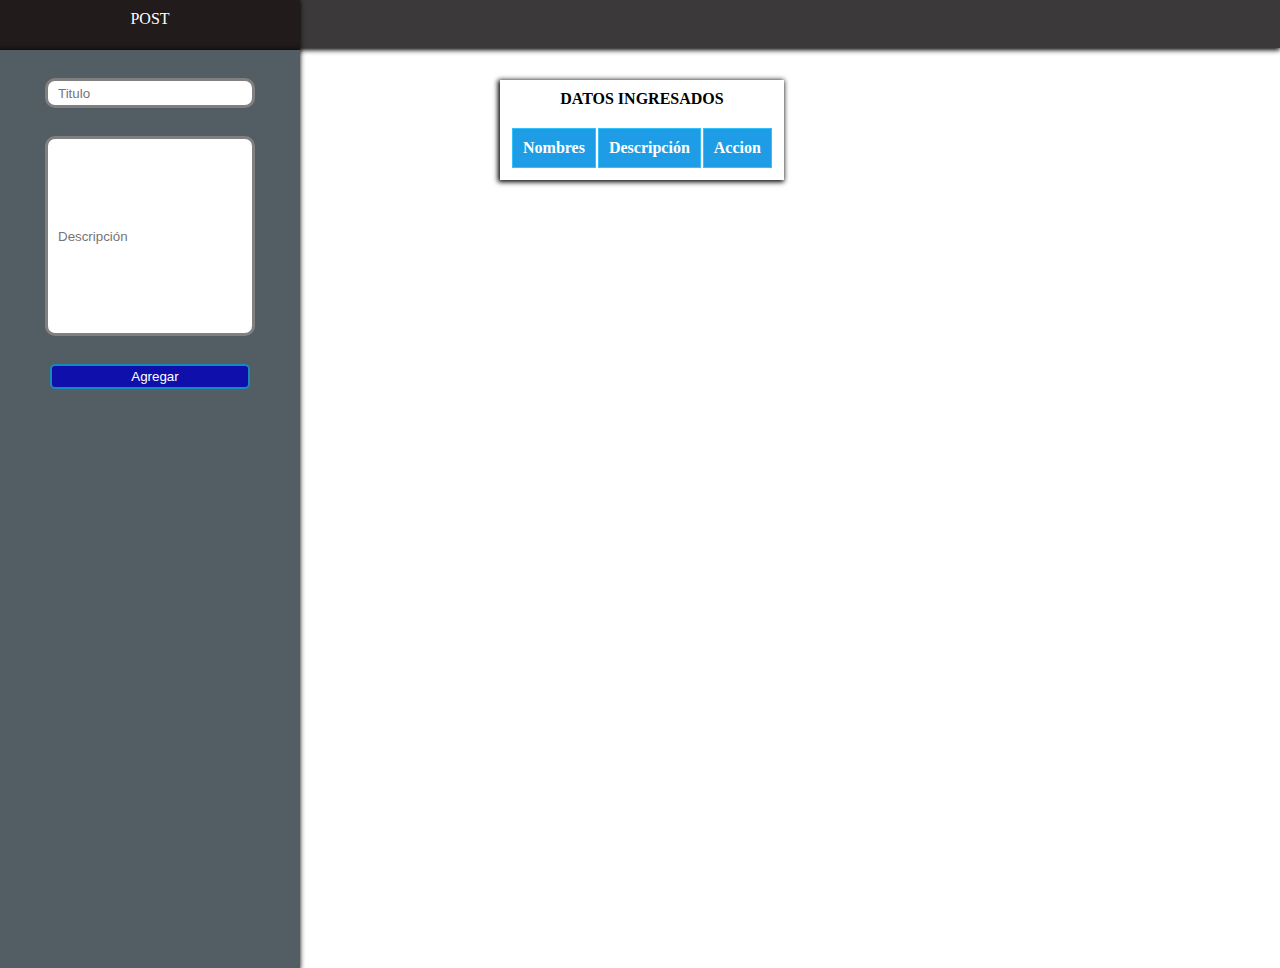
<file: Examen/index.html>
<!DOCTYPE html>
<html lang="en">
<head>
    <meta charset="UTF-8">
    <meta http-equiv="X-UA-Compatible" content="IE=edge">
    <meta name="viewport" content="width=device-width, initial-scale=1.0">
    <link rel="stylesheet" href="https://cdnjs.cloudflare.com/ajax/libs/font-awesome/6.1.1/css/all.min.css"
        integrity="sha512-KfkfwYDsLkIlwQp6LFnl8zNdLGxu9YAA1QvwINks4PhcElQSvqcyVLLD9aMhXd13uQjoXtEKNosOWaZqXgel0g=="
        crossorigin="anonymous" referrerpolicy="no-referrer" />
    <title>Document</title>
    <link rel="stylesheet" href="css/estilos.css">

</head>

<body class="grid-container">
    <nav class="navbar"><i class="fa-solid fa-gear"></i> POST</nav>
    <header class="header"><i class="fa-duotone fa-alien-8bit"></i></header>

    <section class="main2"><br>

        <input type="text" class="caja" id="nombres" placeholder="Titulo" required><br><br>

        <input type="text" class="caja2" id="descripcion" placeholder="Descripción"><br><br>

        <button class="boton" onclick="registrar()">Agregar</button><br><br>
        <br><br>

    </section>

    <div class="container max">
        <table id="table">
            <thead>
                <tr>
                    <h4>DATOS INGRESADOS</h4><br>
                    <th>Nombres</th>
                    <th>Descripción</th>
                    <th>Accion</th>
                </tr>
            </thead>
            <tbody id="tbd"></tbody>
        </table>
    </div>
    <script src="js/script.js"></script>
    
</body>

</html>
</file>
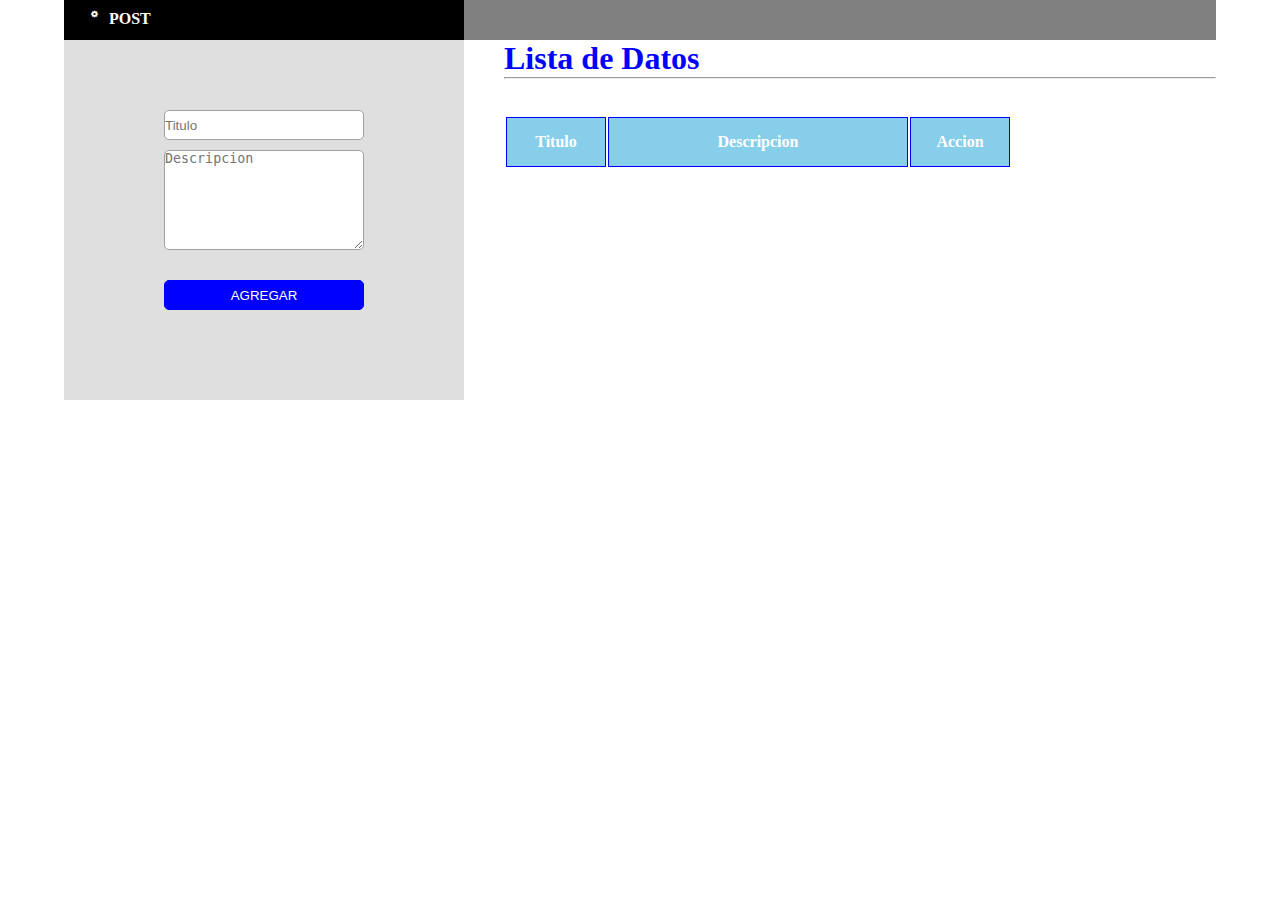
<file: Examen/index2.html>
<!DOCTYPE html>
<html lang="en">
<head>
    <meta charset="UTF-8">
    <meta http-equiv="X-UA-Compatible" content="IE=edge">
    <meta name="viewport" content="width=device-width, initial-scale=1.0">
    <title>Document</title>
    <link rel="stylesheet" href="css/estilos2.css">
    <link rel="stylesheet" href="https://stackpath.bootstrapcdn.com/font-awesome/4.7.0/css/font-awesome.min.css">
    <style>
  
    </style>
</head>
<body>
    <div class="caj">
      <div class="head">
        <i id="img1" class="fa fa-cog" aria-hidden="true"></i>
            <h1>POST</h1>
      </div>
    <div class="head1"></div>
    <div class="container1">
      <input type="text" class="caja" name="" id="titulo" placeholder="Titulo">
      <textarea name="" id="descripcion" placeholder="Descripcion" cols="30" rows="10" class="caja1"></textarea>
      <button class="boton" onclick="agregar()">AGREGAR</button>
    </div>
    <div class="container2">
      <h1>Lista de Datos</h1>
      <hr>
      <br>
      <br>

        <table id="table">
           <thead>
             <tr>
              <th class="th">Titulo</th>
              <th class="th1">Descripcion</th>
              <th class="th2" colspan="2">Accion</th>
             </tr>
           </thead>
      <tbody id="tbd"></tbody>

        </table>
    </div>
    </div>
    <script src="js/script2.js"></script>
</body>
</html>
</file>
<file: Examen/css/estilos.css>
@import url("https://fonts.googleapis.com/css2?family=Public+Sans&display=swap");
* {
    box-sizing: border-box;
    margin: 0;
    padding: 0;
}
.grid-container>* {
    box-shadow: -1px 1px 5px 1px black;
    border: 4px;
    padding: 10px;
    text-align: center;
}
.header {
    grid-area: header;
    background-color: #3b3939;
    color: white;  
    height: 48px;
}
.navbar {
    grid-area: navbar;
    background-color: #211b1b;
    position: absolute;
    color: white;
    margin-right: -200px;
    width: 300px;
    height: 50px;
}
.articlebar {
    grid-area: articlebar;
    background-color: #27F635;
}
.main2 {
    grid-area: main2;
    background-color: #535d64;
    position: absolute;
    top: 50px;
    width: 300px;
    height: 57.4rem;
}
.footer {
    grid-area: footer;
    background-color: #203AE2;
}
.grid-container {
    display: grid;
    gap: 15px;
    grid-template-areas: "header header header""articlebar articlebar articlebar""main2 main1 main0""footer footer footer";
}
@media(min-width: 200px) {
    .grid-container {
        grid-template: "header header header" 50px "navbar navbar navbar" 180px "articlebar articlebar articlebar" 100px "main2 main2 " 245px "footer footer footer";
    }
}
@media (max-width: 600px) {
    .main2,
    .main1,
    .main0 {
        grid-column: 1 /span 3;
    }
    .grid-container {
        grid-template-rows: repeat(7, 80px);
    }
}
.icon {
    position: absolute;
    margin-left: -40px;
    width: 30px;
    height: 30px;
    text-align: center;
}
.max{
    max-width: 300px;
    position: absolute;
    margin-left: 500px;
    margin-top: 80px;

}.caja{
    width: 210px;
    border-radius: 10px;
    border: none;
    height: 30px;
    border: 3px solid gray;
    padding-left: 10px;
    margin-bottom: 10px;
}.caja2{
    width: 210px;
    border-radius: 10px;
    border: none;
    height: 200px;
    border: 3px solid gray;
    padding-left: 10px;
    margin-bottom: 10px;
}
.boton{
    width: 200px;
    border: none;
    border-radius: 5px;
    height: 25px;
    border: 2px solid rgb(24, 138, 183);
    padding-left: 10px;
    margin-bottom: 10px;
    background-color: rgb(15, 15, 172);
    color: white;

}#table{
    color: white;
}
th{
    padding: 10px;
    border: 1px solid rgb(50, 194, 251);
    background-color: rgb(30, 156, 229);
}

a{
    text-decoration: none;    
}
.icono1{
    font-size: 14px;
    color: rgb(220, 31, 31);

}
.icono2{
    font-size: 14px;
    color: rgb(22, 206, 22);
}
td{
    color: black;
}
.accion{
    display: flex;
    justify-content: space-evenly;
    align-content: center;  
}
</file>
<file: Examen/css/estilos2.css>
* {
    margin: 0;
    padding: 0;
    box-sizing: border-box;
  }
  
  .caj {
    margin: 0 auto;
    width: 90%;
    height: 400px;
    display: grid;
    grid-template-areas: "header header1"
      "section aside";
    grid-template-columns: 1fr 2fr;
    grid-template-rows: 10% 90%;
    background-color: rgb(96, 102, 102);
  }
  
  .caj>.head {
    grid-area: header;
    background-color: black;
    color: white;
    font-size: 50%;
    text-align: center;
    display: flex;
    flex-direction: initial;
    padding-top: 10px;
    padding-left: 15px;
  }
  
  .caj>.head1 {
    grid-area: header1;
    background-color: gray;
  }
  
  .caj>.container1 {
    grid-area: section;
    background-color: rgb(224, 223, 223);
    width: 400px;
    display: flex;
    flex-direction: column;
    margin: 0 auto;
    padding: 20px;
    padding-top: 70px;
  }
  
  .caj>.container2 {
    grid-area: aside;
    background-color: white;
    color: blue;
    padding-left: 40px;
  }
  
  #img1 {
    width: 30px;
  }
  
  .caja {
    width: 200px;
    height: 30px;
    border: none;
    border-radius: 5px;
    border: 1px solid rgb(161, 161, 161);
    margin: 0 auto;
    margin-bottom: 10px;
  }
  
  .caja1 {
    width: 200px;
    height: 100px;
    border: none;
    border-radius: 5px;
    border: 1px solid rgb(161, 161, 161);
    margin: 0 auto;
    margin-bottom: 30px;
  }
  
  .boton {
    width: 200px;
    height: 30px;
    border: none;
    border-radius: 5px;
    border: 1px solid rgb(0, 0, 255);
    color: white;
    margin: 0 auto;
    background-color: blue;
  
  }
  
  th {
    border: none;
    border: 1px solid blue;
    color: white;
    background-color: skyblue;
    text-align: center;
  }
  
  td {
  
    border-bottom: 1px solid blue;
    border: 1px solid blue;
  
    text-align: center;
  }
  
  .th {
    width: 100px;
    height: 50px;
  }
  
  .th1 {
    width: 300px;
  }
  
  .th2 {
    width: 100px;
  }
  
  .icono {
    color: red;
  }
  
  .icono1 {
    color: green;
  }
</file>
